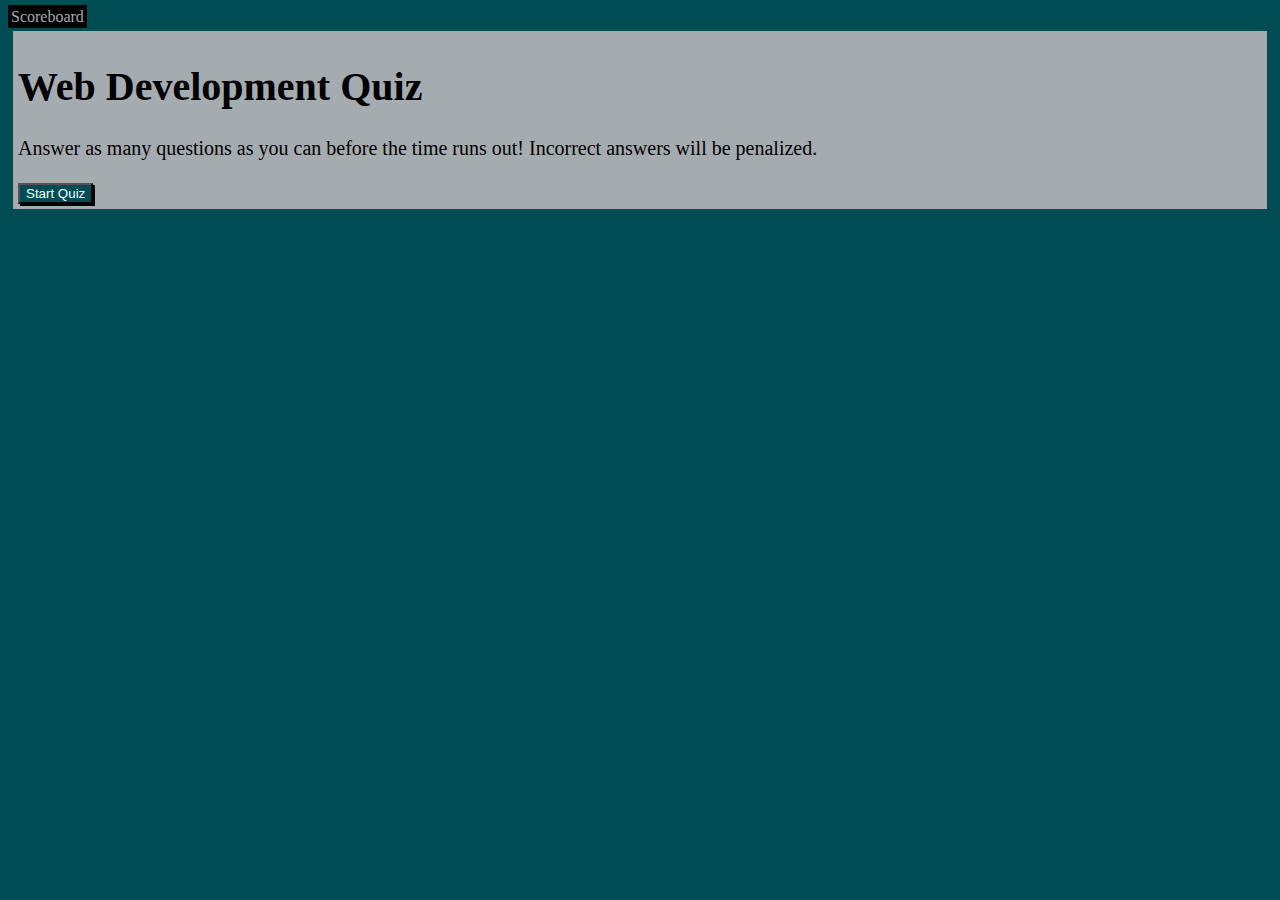
<file: index.html>
<!DOCTYPE html>
<html lang="en">
<head>
    <meta charset="UTF-8">
    <meta name="viewport" content="width=device-width, initial-scale=1.0">
    <link rel="stylesheet" href="./assets/css/style.css">
    <title>Quiz Time!</title>
</head>

<body>
    <a href="highScores.html" id="scoreboard">Scoreboard</a>

    <div id="hero">
    <div id="time"></div>

    <div id="content">
        <h1>Web Development Quiz</h1>
        <p>Answer as many questions as you can before the time runs out! Incorrect answers will be penalized.</p>
        
            <button id="startTimer">Start Quiz</button>
        
    </div>
    </div>

    <script src="./assets/js/script.js"></script>
</body>

</html>
</file>
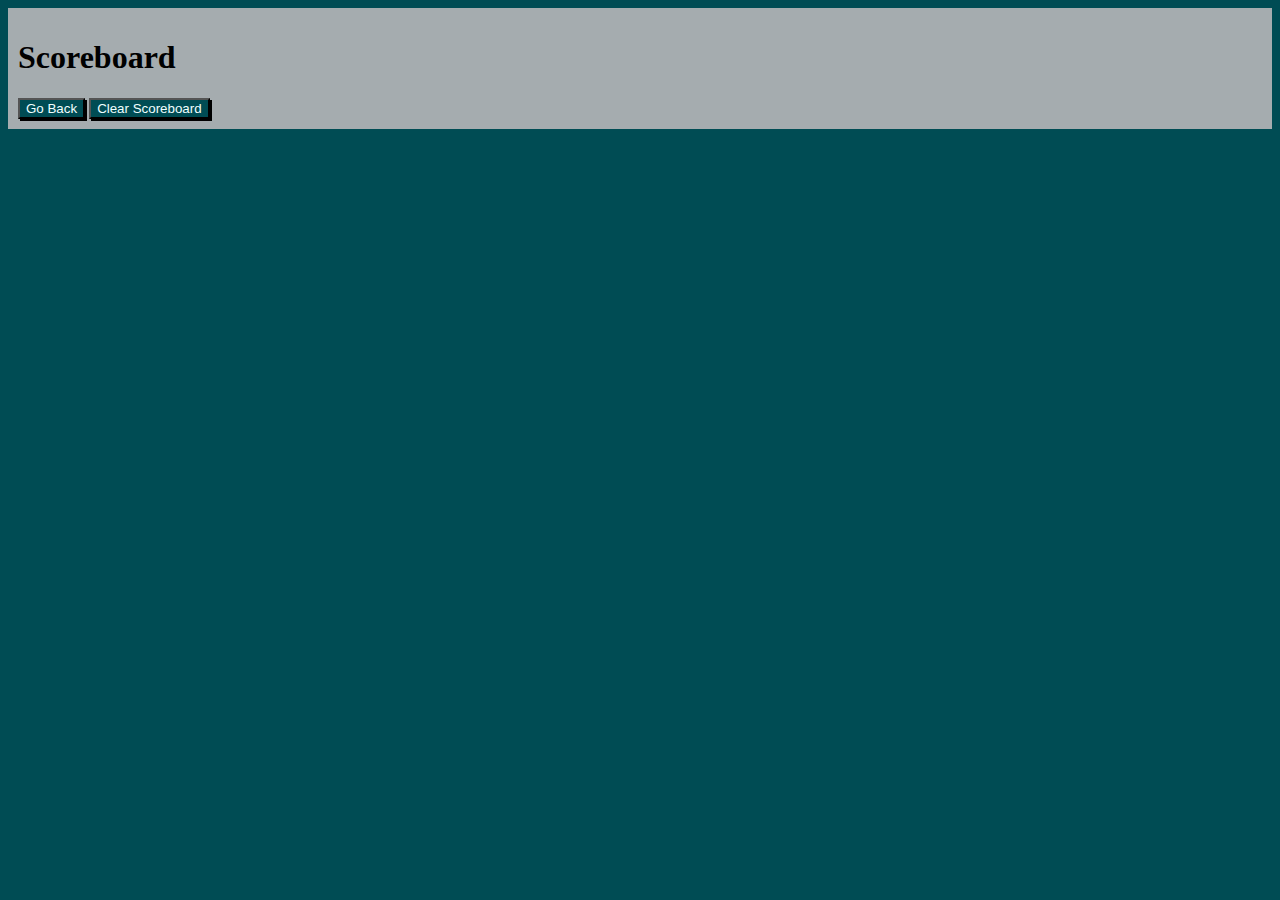
<file: highScores.html>
<!DOCTYPE html>
<html lang="en">
<head>
    <meta charset="UTF-8">
    <meta name="viewport" content="width=device-width, initial-scale=1.0">
    <link rel="stylesheet" href="./assets/css/style.css">
    <title>Scoreboard</title>
</head>

<body>
    <main>
        <div id="time"></div>
            <div id="scores">
                <h1>Scoreboard</h1>
                <ul id="highScore"></ul>
                <button id="goBack">Go Back</button>
                <button id="clear" value="reset">Clear Scoreboard</button>
            </div>
    </main>
    <script src="./assets/js/highScores.js"></script>
</body>
</html>
</file>
<file: assets/css/style.css>
body {
    background: #004C54;
}

#scoreboard {
    text-decoration: none;
    color: #A5ACAF;
    border: solid black;
    background: #000;
}

#hero {
    background: #A5ACAF;
    padding: 5px;
    margin: 5px;
}

#startTimer {
    background: #004C54;
    color: azure;
}

#content {
    font-family: Georgia, 'Times New Roman', Times, serif;
    font-size: 20px;
}

button {
    box-shadow: #000 2px 2px;
}

#content ul li {
    padding: 2px;
    margin: 7px;
    background: #004C54;
    list-style: none;
    color: #A5ACAF;
}

#scores {
    background: #A5ACAF;
    padding: 10px;
}

#clear {
    background: #004C54;
    color: azure;
}

#goBack {
    background: #004C54;
    color: azure;
}

#Submit {
    background: #004C54;
    color: azure;
}
</file>
